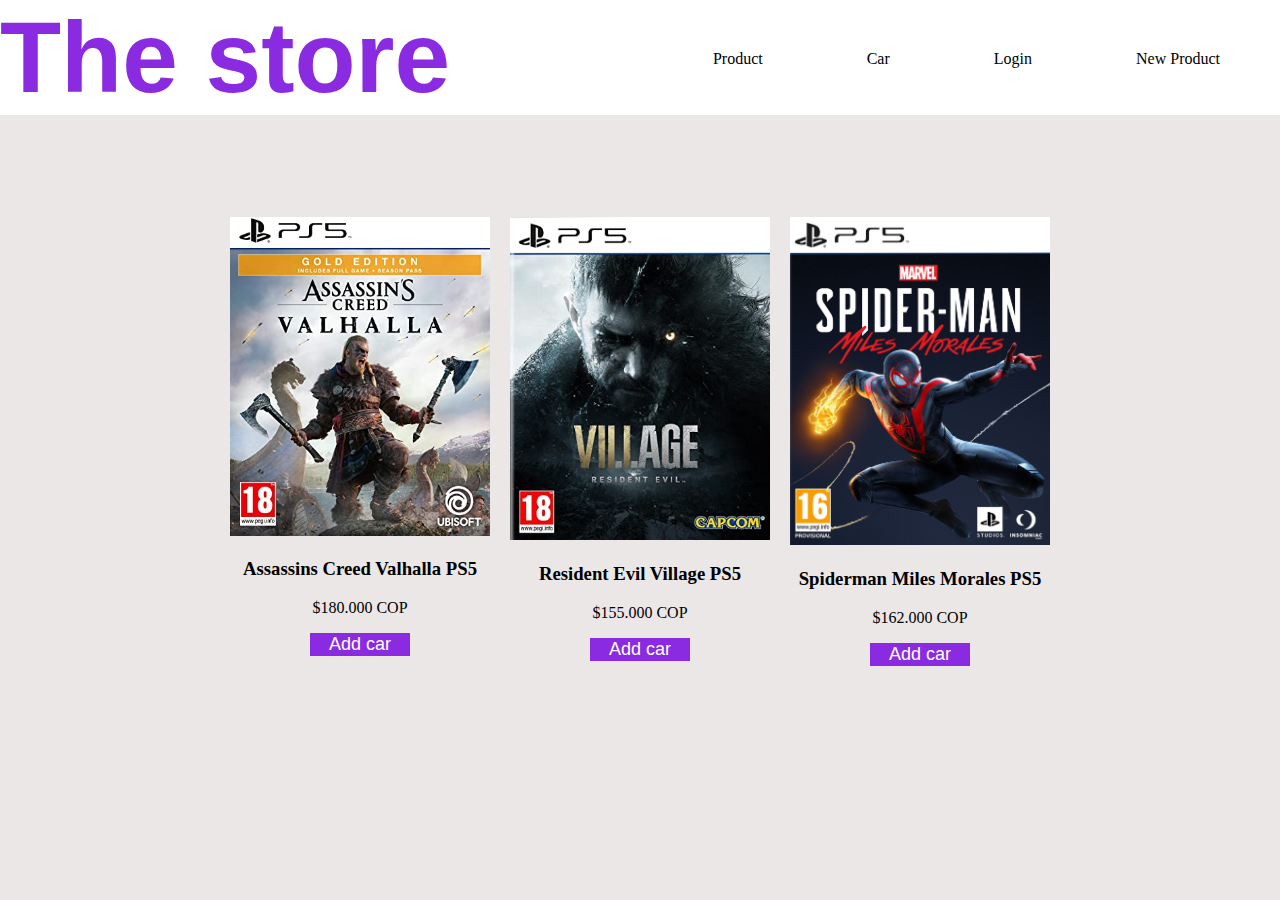
<file: The store/index.html>
<!DOCTYPE html>
<html lang="en">


<head>
  <meta charset="UTF-8">
  <meta http-equiv="X-UA-Compatible" content="IE=edge">
  <meta name="viewport" content="width=device-width, initial-scale=1.0">
  <link rel="stylesheet" href="style.css">
  <link rel="shortcut icon" href="controlador.png" type="image/x-icon">
  <title>The store</title>
</head>


<body>
  <header>
    <div class="inicio-pagina">
      <h1>The store</h1>
      <nav>
        <ul class="menu">
          <li>
            <a href="#">Product</a>
            <a href="#">Car</a>
            <a href="#">Login</a>
            <a href="newproduct.html">New Product</a>
          </li>
        </ul>
      </nav>
    </div>
  </header>


  <article>
    <div class="card">
      <div id="card-content">
        <a href="#"><img src="img/ACV.jpg" alt="assassins-creed-valhalla"></a>
        <h3>Assassins Creed Valhalla PS5</h3>
        <p>$180.000 COP</p>
        <a href="#"><button>Add car</button></a>
      </div>
      <div id="card-content">
        <a href="#"><img src="img/REV.jpg" alt="resident-evil-village"></a>
        <h3>Resident Evil Village PS5</h3>
        <p>$155.000 COP</p>
        <a href="#"><button>Add car</button></a>
      </div>
      <div id="card-content">
        <a href="#"><img src="img/SMM.jpg" alt="spiderman-miles-morales"></a>
        <h3>Spiderman Miles Morales PS5</h3>
        <p>$162.000 COP</p>
        <a href="#"><button>Add car</button></a>
      </div>
    </div>
  </article>


  <footer>

  </footer>


</body>
</html>
</file>
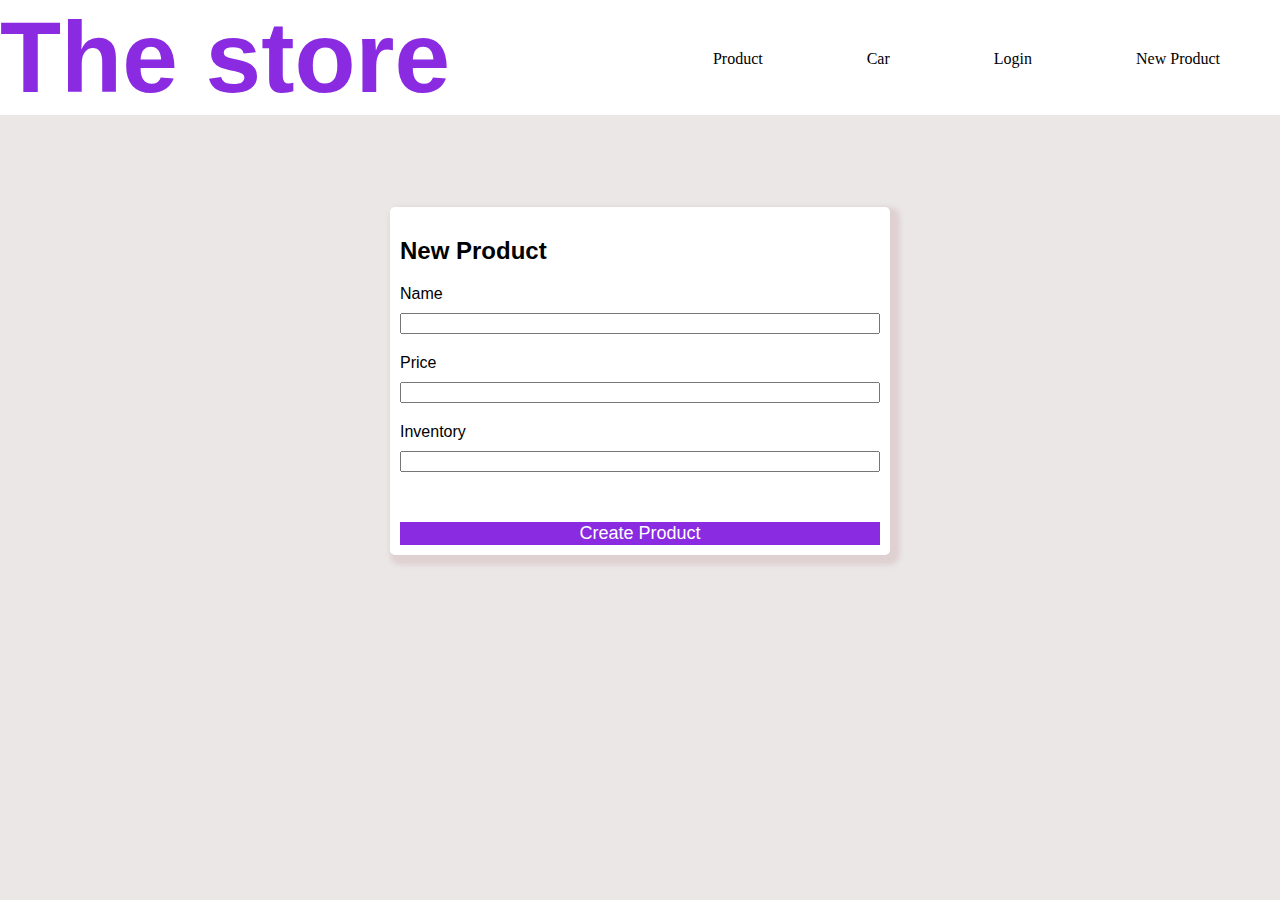
<file: The store/newproduct.html>
<!DOCTYPE html>
<html lang="en">


<head>
  <meta charset="UTF-8">
  <meta http-equiv="X-UA-Compatible" content="IE=edge">
  <meta name="viewport" content="width=device-width, initial-scale=1.0">
  <link rel="stylesheet" href="style.css">
  <link rel="shortcut icon" href="controlador.png" type="image/x-icon">
  <title>The store</title>
</head>


<body>
  <header>
    <div class="inicio-pagina">
      <a href="index.html"><h1>The store</h1></a>
      <nav>
        <ul class="menu">
          <li>
            <a href="#">Product</a>
            <a href="#">Car</a>
            <a href="#">Login</a>
            <a href="newproduct.html">New Product</a>
          </li>
        </ul>
      </nav>
    </div>
  </header>


  <article>
    <div class="form">
      <form>
        <h2>New Product</h2>
        <div>
          <label id="label-form" for="Name">Name</label>
          <input id="input-form" type="text" name="Name" id="Name">
        </div>
        <div>
          <label id="label-form" for="Price">Price</label>
          <input id="input-form" type="number" name="Price" id="Price" min="0">
        </div>
        <div>
          <label id="label-form" for="Inventory">Inventory</label>
          <input id="input-form" type="number" name="Inventory" id="Inventory" min="0">
        </div>
        <div>
          <button id="button-form" type="submit">Create Product</button>
        </div>
      </form>
    </div>
  </article>


  <footer>
    
  
  </footer>


</body>
</html>
</file>
<file: The store/style.css>
*{
  list-style: none;
  text-decoration: none;
  box-sizing: border-box;
}

body{
  background-color: rgb(235, 231, 231);
}

header{
  margin: -8px;
}

h1{
  font-family: 'Trebuchet MS', 'Lucida Sans Unicode', 'Lucida Grande', 'Lucida Sans', Arial, sans-serif;
  font-size: 100px;
  margin: 0;
  color: blueviolet;
}

h3,p{
  text-align: center;
}

button{
  color: white;
  width: 100px;
  background-color: blueviolet;
  border: none;
  font-size: large;
}

button:hover{
  padding: 5px;
  box-shadow: 1px 1px black;
}

.inicio-pagina{
  display: flex;
  justify-content: space-between;
  margin: 0 0 100px 0;
  background-color: white;
}

.menu{
  margin: 40px 10px 0 0;
  /*overflow: hidden;el menu no se mueve*/
}

.menu li a{
  display: inline-block;
  padding: 10px 50px;
  color: black;
}

.menu li a:hover{
  color: white;
  background-color: blueviolet;
  box-shadow: 2px 2px black;
}

img{
  width: 260px;
}

article{
  text-align: center;
}

.card{
  display: inline-flex;
}

#card-content{
  margin: 10px;
}

#card-content:hover{
  background-color: rgb(255, 255, 255);
  position: relative;
  transition: 0.5s;
  padding: 4px;
  border-radius: 3%;
  box-shadow: 5px 5px rgb(169, 162, 162);
}


/*Codigo para el formulario*/
.form{
  background-color: white;
  box-shadow: 5px 5px 5px 5px rgb(223, 209, 209);
  font-family: Verdana, Geneva, Tahoma, sans-serif;
  width: 500px;
  text-align: left;
  padding: 10px;
  border-radius: 5px;
  margin: auto;
}

#input-form{
  margin: 10px 0 20px 0;
  width: 100%;
}

#button-form{
  width: 100%;
  margin-top: 30px;
}
</file>
